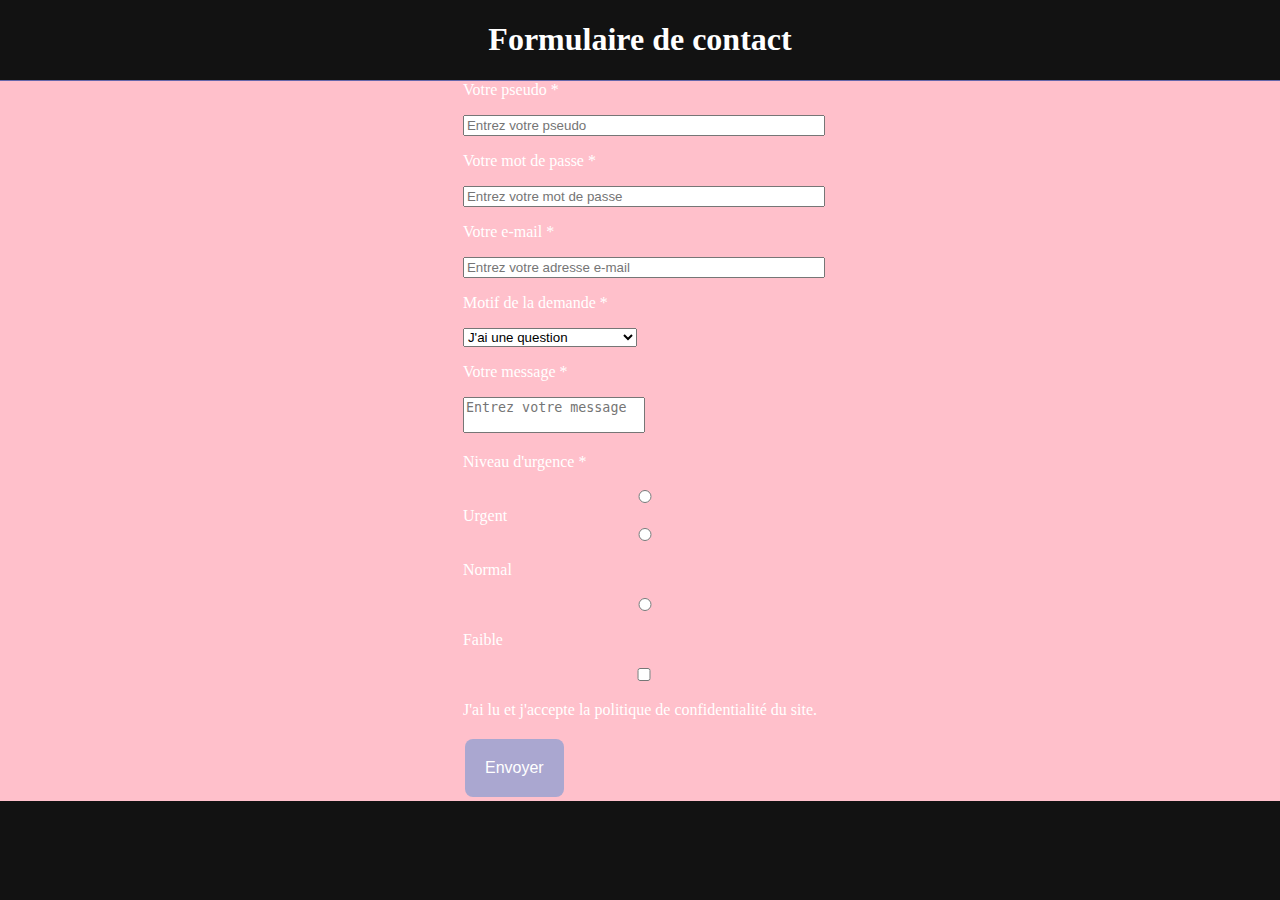
<file: formulaire/index.html>
<!DOCTYPE html>
<html lang="en">
<head>
    <meta charset="UTF-8">
    <meta name="viewport" content="width=device-width, initial-scale=1.0">
    <title>Formulaire</title>
    <link rel="stylesheet" href="style.css">
</head>
<body>
    <header>
        <h1>Formulaire de contact</h1>
    </header>
    <main>
        <form>
            
            <label for="prenom">Votre pseudo *</p>
            <input type="text" id="prenom" name="prenom" placeholder="Entrez votre pseudo">
            
            <div id="champ2">
                <p>Votre mot de passe *</p>
                <input type="text" id="mdp" placeholder="Entrez votre mot de passe">
            </div>
            <div id="champ3">
                <p>Votre e-mail *</p>
                <input type="text" id="mail" placeholder="Entrez votre adresse e-mail">
                </div>
            <div id="champ4">
                <p>Motif de la demande *</p>
                <select type="motif" id="motif">
                    <option>J'ai une question</option>
                    <option>J'ai une proposition</option>
                    <option>Je rencontre un problème</option>
                    <option>Autre ...</option>
                </select>
            </div>
            <div id="champ5">
                <p>Votre message *</p>
                <textarea type="message" id="message" required maxlength="500" placeholder="Entrez votre message"></textarea>
            </div>
            <div id="champ6">
                <p>Niveau d'urgence *</p>
                <input type="radio" id="urgent" name="niveau_urgence" value="urgent">
                <label for="urgent">Urgent</label>
                <input type="radio" id="normal" name="niveau_urgence" value="normal">
                <p>Normal</p>
                <input type="radio" id="pas_urgent" name="niveau_urgence" value="pas_urgent">
                <p>Faible</p>
            </div>
            <div id="champ7">
                <input type="checkbox" id="confidentialité">
                <p>J'ai lu et j'accepte la politique de confidentialité du site.</p>
            </div>
            <button type="submit">Envoyer</button>
        </form>
    </main>
</body>
</html>
</file>
<file: formulaire/style.css>
body {
    margin: 0;
    padding: 0;
    box-sizing: border-box;
    text-decoration: none;
    background-color: #121212;
    color: #fff;
}
header {
    display: flex;
    justify-content: center;
    align-items: center;
    border-bottom: 1px solid #6667ab;
}
form {
    display: flex;
   align-items: center;
    /* align-items: center; */
    flex-direction: column;
    background: pink;
}
textarea {
    resize: none;
}
input{
    width: 100%;
}
button {
    border-radius: 8px;
    background-color: #aaa7d0 ;
    border: none;
    color: white;
    padding: 20px;
    text-align: center;
    text-decoration: none;
    display: inline-block;
    font-size: 16px;
    margin: 4px 2px;
}
</file>
